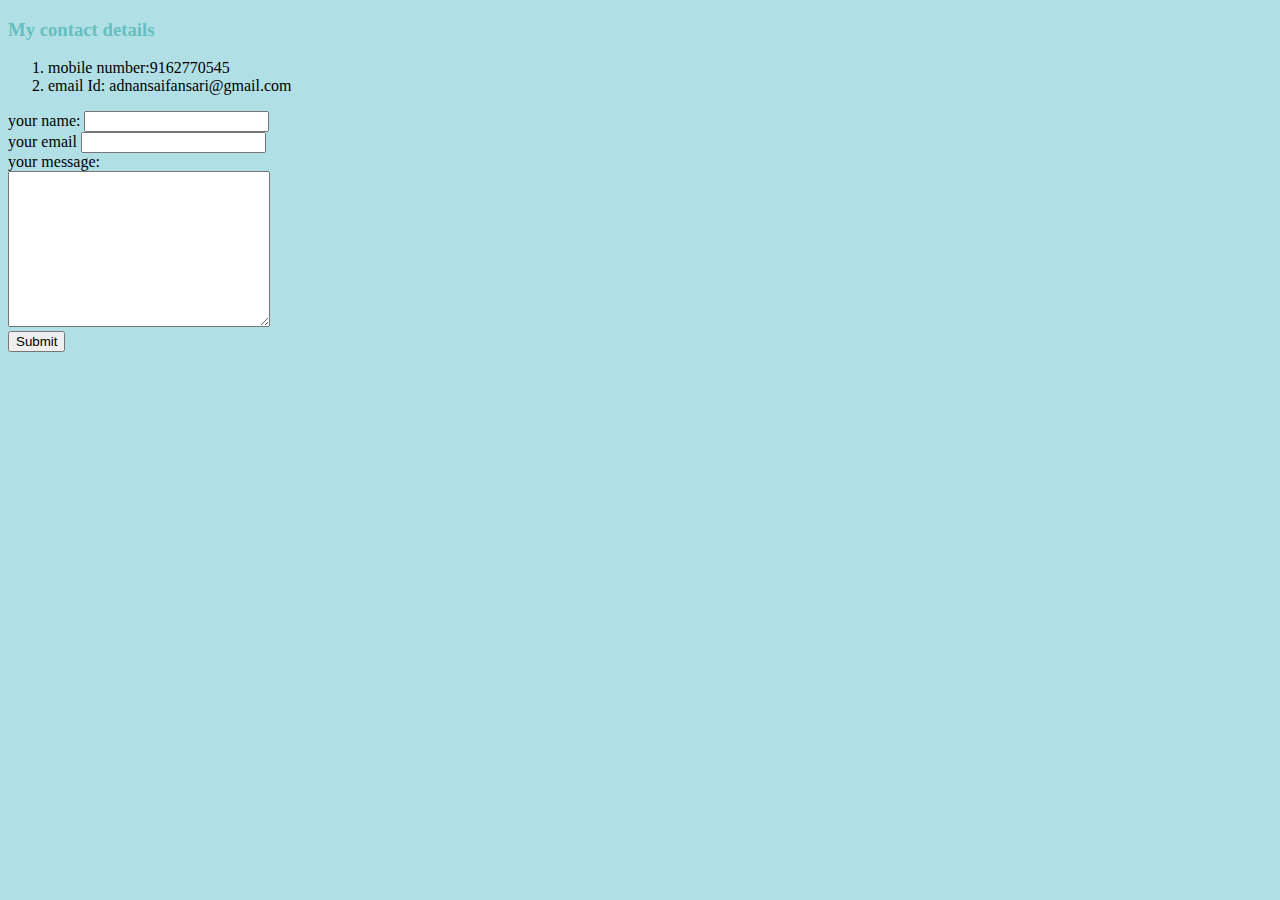
<file: contact.html>
<!DOCTYPE html>
<html lang="en">
<head>
    <meta charset="UTF-8">
    <meta http-equiv="X-UA-Compatible" content="IE=edge">
    <meta name="viewport" content="width=device-width, initial-scale=1.0">
    <title>Document</title>
    <link rel="stylesheet" href="css/style.css">
</head>
<body>
    
    <h3>My contact details</h3>
    <ol>
        <li>mobile number:9162770545</li>
        <li>email Id: adnansaifansari@gmail.com</li>
    </ol>

    <form class="" action="mailto:abc@gmail.com" method="POST" enctype="text/plain">
        <label>your name:</label>
        <input type="text" name="your name" value=""><br>
        <label>your email</label>
        <input type="email" name="your email" id=""><br>
        <label>your message:</label><br>
        <textarea name="your message" id="" cols="30" rows="10"></textarea><br>
        <input type="submit" name="">
    </form>
</body>
</html>
</file>
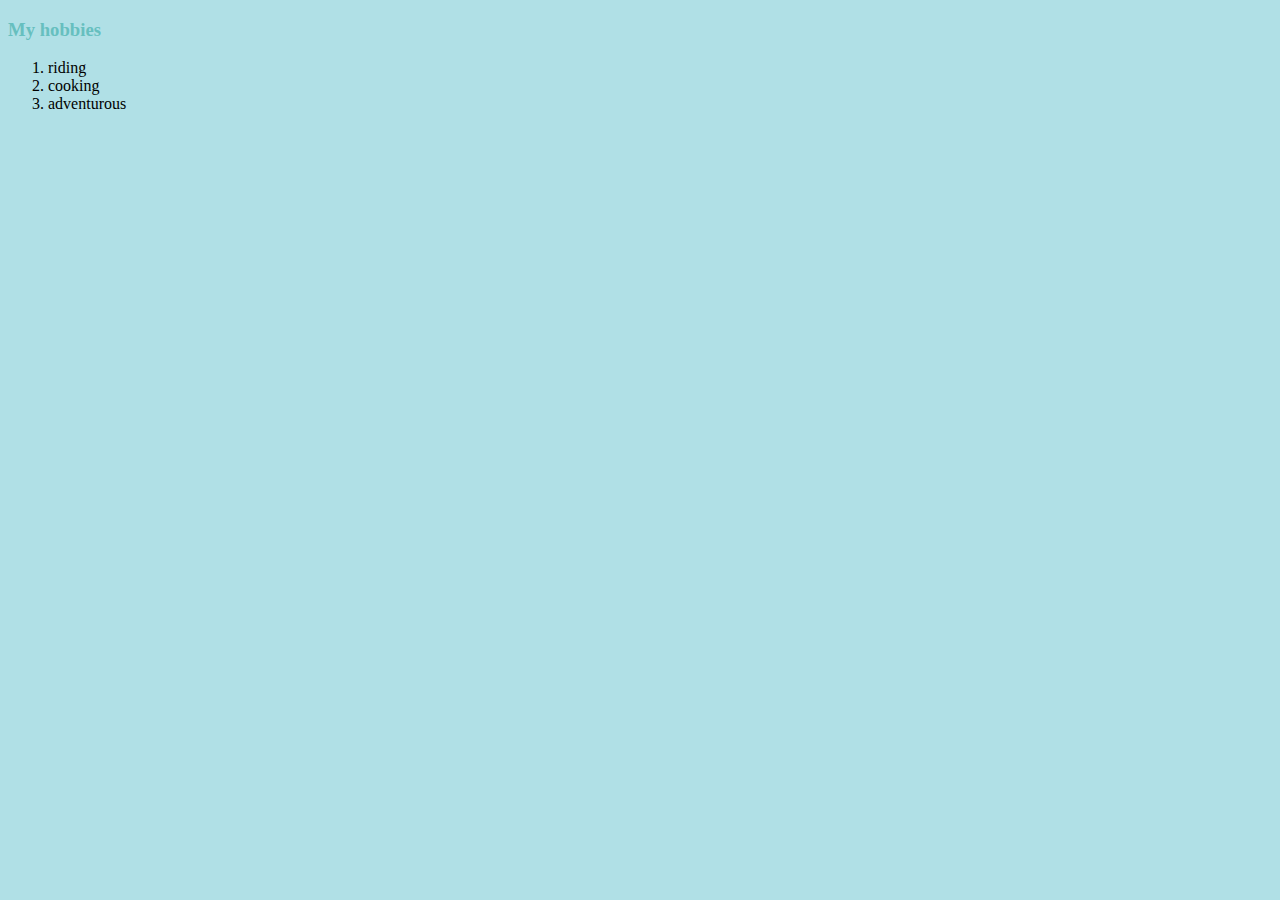
<file: hobbies.html>
<!DOCTYPE html>
<html lang="en">
<head>
    <meta charset="UTF-8">
    <meta http-equiv="X-UA-Compatible" content="IE=edge">
    <meta name="viewport" content="width=device-width, initial-scale=1.0">
    <title>My Hobbies</title>
    <link rel="stylesheet" href="css/style.css">
</head>
<body>

    <h3>My hobbies</h3>
    <ol>
        <li>riding</li>
        <li>cooking</li>
        <li>adventurous</li> 
    </ol>
</body>
</html>
</file>
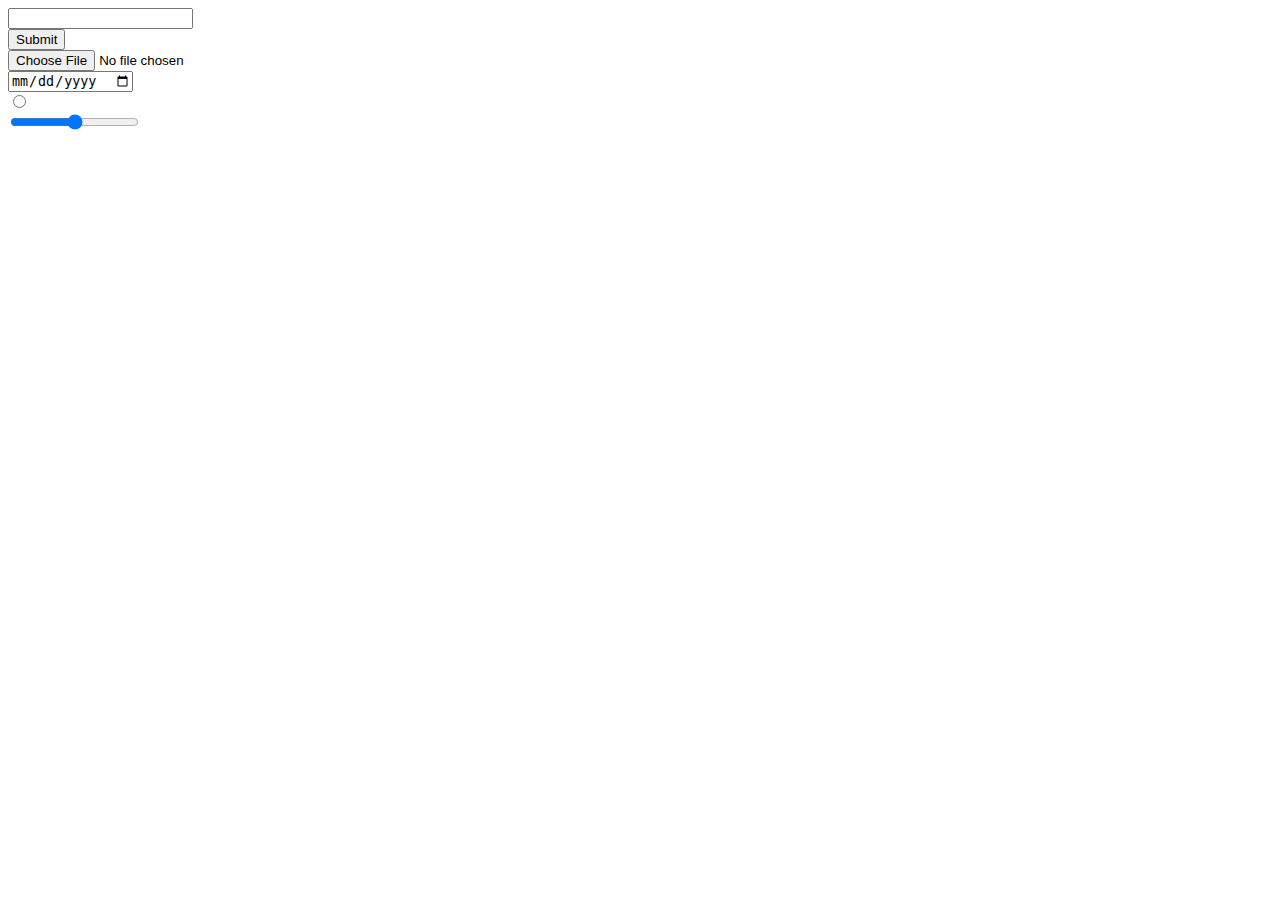
<file: inputs.html>
<!DOCTYPE html>
<html lang="en">
<head>
    <meta charset="UTF-8">
    <meta name="viewport" content="width=device-width, initial-scale=1.0">
    <title>HTML Inputs</title>
</head>
<body>
    <form>
        <input type="password" name="" id=""><br>
        <input type="submit" name="" id=""><br>
        <input type="file"><br>
        <input type="date" name="" id=""><br>
        <input type="radio"><br>
        <input type="range">
    </form>
    
</body>
</html>
</file>
<file: css/style.css>
body{
    background-color: powderblue;
}

img{
    height: 150px;
}
hr{
    border-style: none;
    border-top-style: dotted;
    border-color: grey;
    border-width: 5px;
    width: 10%;
}
h1{
    color: #66bfbf;
}
h3{
    color: #66bfbf;
}
</file>
